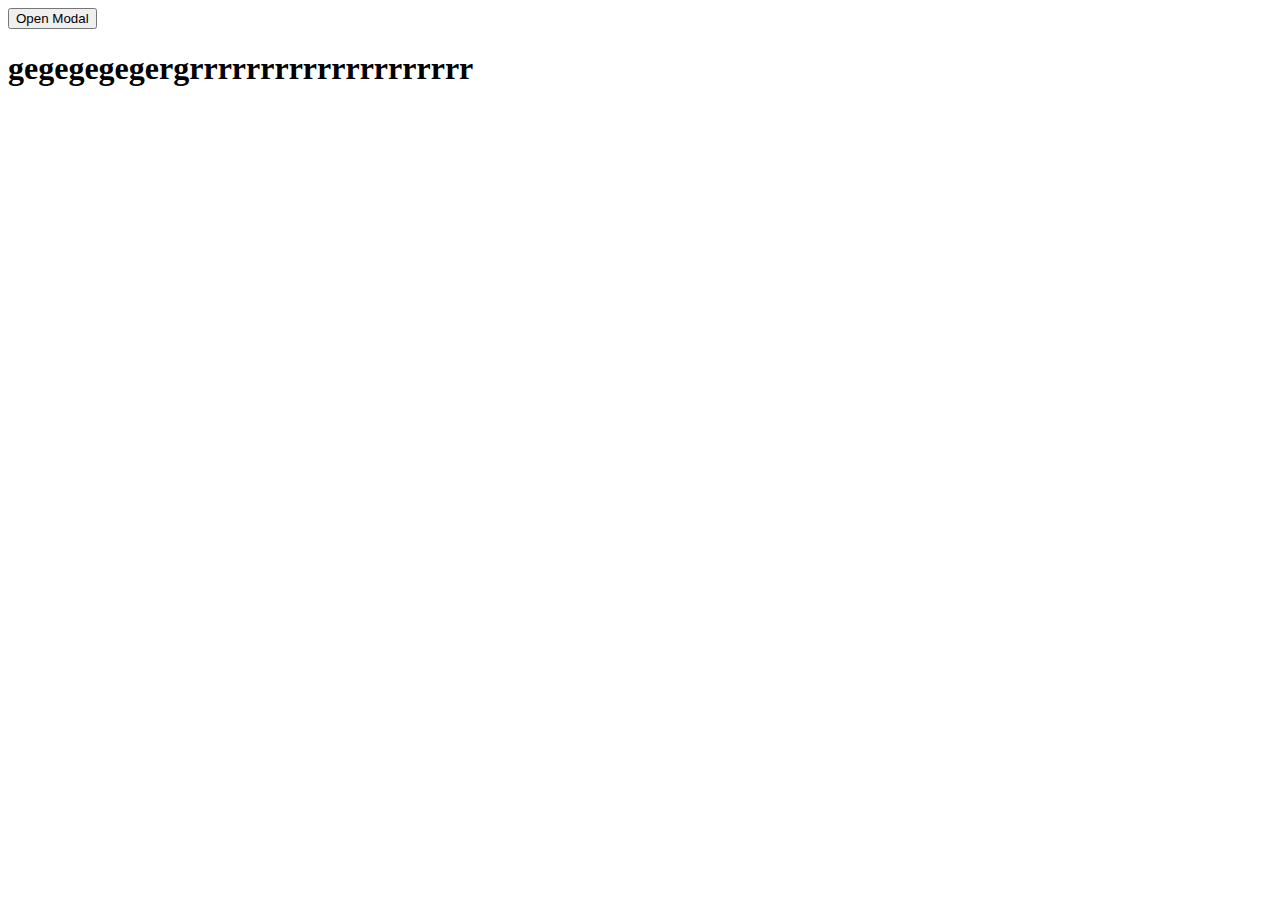
<file: ssss.html>
<!DOCTYPE html>
<html lang="en">
<head>
    <meta charset="UTF-8">
    <meta name="viewport" content="width=device-width, initial-scale=1.0">
    <title>Modal Example</title>
    <style>
        /* The Modal (background) */
        .modal {
            display: none; /* Hidden by default */
            position: fixed; /* Stay in place */
            z-index: 1; /* Sit on top */
            left: 0;
            top: 0;
            width: 100%; /* Full width */
            height: 100%; /* Full height */
            overflow: auto; /* Enable scroll if needed */
            background-color: rgb(0,0,0); /* Fallback color */
            background-color: rgba(0,0,0,0.4); /* Black w/ opacity */
        }

        /* Modal Content/Box */
        .modal-content {
            background-color: #fefefe;
            margin: 15% auto; /* 15% from the top and centered */
            padding: 20px;
            border: 1px solid #888;
            width: 80%; /* Could be more or less, depending on screen size */
        }

        /* The Close Button */
        .close {
            color: #aaa;
            float: right;
            font-size: 28px;
            font-weight: bold;
        }

        .close:hover,
        .close:focus {
            color: black;
            text-decoration: none;
            cursor: pointer;
        }
    </style>
</head>
<body>
    <!-- Trigger button -->
    <button id="openModalBtn">Open Modal</button>
    <h1>gegegegegergrrrrrrrrrrrrrrrrrrrr</h1>

    <!-- Modal structure -->
    <div id="myModal" class="modal">
        <div class="modal-content">
            <span class="close">&times;</span>
            <p>This is a modal!</p>
        </div>
    </div>

    <script>
        // Get the modal
        var modal = document.getElementById("myModal");

        // Get the button that opens the modal
        var btn = document.getElementById("openModalBtn");

        // Get the <span> element that closes the modal
        var span = document.getElementsByClassName("close")[0];

        // When the user clicks the button, open the modal
        btn.onclick = function() {
            modal.style.display = "block";
        }

        // When the user clicks on <span> (x), close the modal
        span.onclick = function() {
            modal.style.display = "none";
        }

        // When the user clicks anywhere outside of the modal, close it
        window.onclick = function(event) {
            if (event.target == modal) {
                modal.style.display = "none";
            }
        }
    </script>
</body>
</html>
</file>
